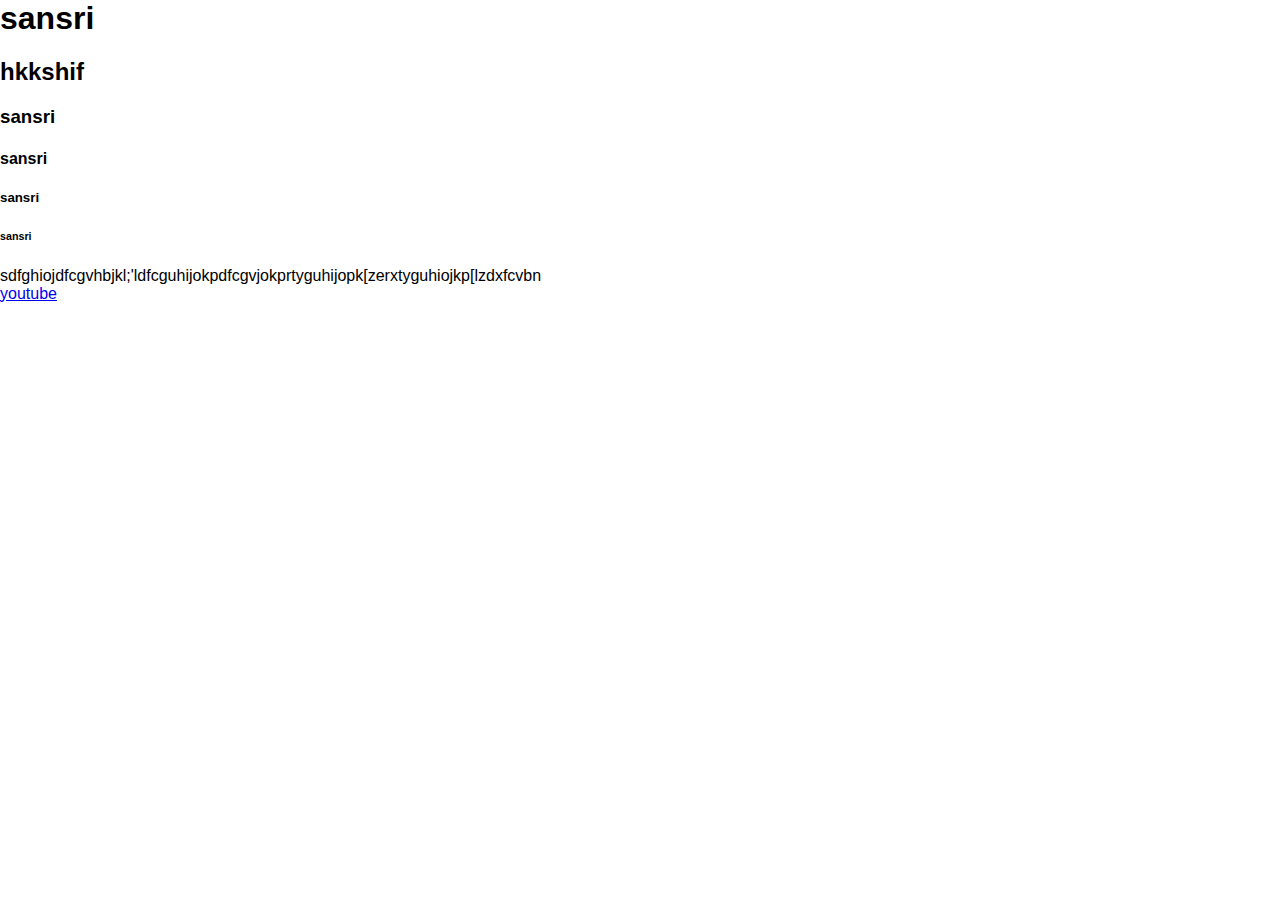
<file: index1.html>
<html>
    <head>
        <title>
            sansri
        </title>
    <link rel="stylesheet" href="style.css">
    </head>
    <body>
        <h1>sansri</h1>
        <h2>hkkshif</h2>
        <h3>sansri</h3>
        <h4>sansri</h4>
        <h5>sansri</h5>
        <h6>sansri</h6>
        <p>sdfghiojdfcgvhbjkl;'ldfcguhijokpdfcgvjokprtyguhijopk[zerxtyguhiojkp[lzdxfcvbn<br>
        <a href="https://www.youtube.com/">youtube</a>
        </p>
    </body>
</html>
</file>
<file: style.css>
html {
  scroll-behavior: smooth;
}

body {
    font-family: "Lato", sans-serif;
    padding: 0;
    margin: 0;
  }
  
  nav {
    background-color: #111;
    color: white;
    padding: 20px 50px;
  }
  
  .navTop {
    display: flex;
    align-items: center;
    justify-content: space-between;
  }
  
  .search {
    display: flex;
    align-items: center;
    background-color: gray;
    padding: 10px 20px;
    border-radius: 10px;
  }
  
  .searchInput {
    border: none;
    background-color: transparent;
  }
  
  .searchInput::placeholder {
    color: lightgray;
  }
  
  .limitedOffer {
    font-size: 20px;
    border-bottom: 2px solid green;
    cursor: pointer;
  }
  
  .navBottom {
    display: flex;
    align-items: center;
    justify-content: center;
  }
  
  .menuItem {
    margin-right: 50px;
    cursor: pointer;
    color: lightgray;
    font-weight: 400;
  }
  
  .slider {
    background: url("https://images.unsplash.com/photo-1604147495798-57beb5d6af73?ixlib=rb-1.2.1&ixid=MnwxMjA3fDB8MHxwaG90by1wYWdlfHx8fGVufDB8fHx8&auto=format&fit=crop&w=2370&q=80");
    clip-path: polygon(0 0, 100% 0, 100% 100%, 0 85%);
    overflow: hidden;
  }
  
  .sliderWrapper {
    display: flex;
    width: 500vw;
    transition: all 1.5s ease-in-out;
  }
  
  .sliderItem {
    width: 100vw;
    display: flex;
    align-items: center;
    justify-content: center;
    position: relative;
  }
  
  .sliderBg {
    width: 750px;
    height: 750px;
    border-radius: 50%;
    position: absolute;
  }
  
  .sliderImg {
    z-index: 1;
  }
  
  .sliderTitle {
    position: absolute;
    top: 10%;
    right: 10%;
    font-size: 60px;
    font-weight: 900;
    text-align: center;
    color: white;
    z-index: 1;
  }
  
  .sliderPrice {
    position: absolute;
    top: 10%;
    left: 10%;
    font-size: 60px;
    font-weight: 300;
    text-align: center;
    color: white;
    border: 1px solid gray;
    z-index: 1;
  }
  
  .buyButton {
    position: absolute;
    top: 50%;
    right: 10%;
    font-size: 30px;
    font-weight: 900;
    color: white;
    border: 1px solid gray;
    background-color: black;
    z-index: 1;
    cursor: pointer;
  }
  
  .buyButton:hover {
    background-color: white;
    color: black;
  }
  
  .sliderItem:nth-child(1) .sliderBg {
    background-color: #369e62;
  }
  .sliderItem:nth-child(2) .sliderBg {
    background-color: rebeccapurple;
  }
  .sliderItem:nth-child(3) .sliderBg {
    background-color: teal;
  }
  .sliderItem:nth-child(4) .sliderBg {
    background-color: cornflowerblue;
  }
  .sliderItem:nth-child(5) .sliderBg {
    background-color: rgb(124, 115, 80);
  }
  
  .sliderItem:nth-child(1) .sliderPrice {
    color: #369e62;
  }
  .sliderItem:nth-child(2) .sliderPrice {
    color: white;
  }
  .sliderItem:nth-child(3) .sliderPrice {
    color: teal;
  }
  .sliderItem:nth-child(4) .sliderPrice {
    color: cornflowerblue;
  }
  .sliderItem:nth-child(5) .sliderPrice {
    color: cornsilk;
  }

  .features{
    display: flex;
    align-items: center;
    justify-content: space-between;
    padding: 50px;
  }

   .featureIcon{
    width: 50px;
    height: 50px;
   }
   .feature{
    display: flex;
    flex-direction: column;
    align-items: center;
    text-align: center;
   }
   .featureTitle{
    margin-top: 15px;
    font-size: 20px;
    font-weight: bold;
   }
   .featureDesc{
    color: grey;
    width: 50%;
    height: 100px;
   }
   .product {
    height: 100vh;
    background-color: whitesmoke;
    position: relative;
    clip-path: polygon(0 15%, 100% 0, 100% 100%, 0% 100%);
  }
  
  .payment {
    width: 500px;
    height: 500px;
    background-color: white;
    position: absolute;
    top: 0;
    bottom: 0;
    left: 0;
    right: 0;
    margin: auto;
    padding: 10px 50px;
    display: none;
    flex-direction: column;
    -webkit-box-shadow: 0px 0px 13px 2px rgba(0, 0, 0, 0.3);
    box-shadow: 0px 0px 13px 2px rgba(0, 0, 0, 0.3);
  }
  
  .payTitle {
    font-size: 20px;
    color: lightgray;
  }
  
  label {
    font-size: 14px;
    font-weight: 300;
  }
  
  .payInput {
    padding: 10px;
    margin: 10px 0px;
    border: none;
    border-bottom: 1px solid gray;
  }
  
  .payInput::placeholder {
    color: rgb(163, 163, 163);
  }
  
  .cardIcons {
    display: flex;
  }
  
  .cardIcon {
    margin-right: 10px;
  }
  
  .cardInfo {
    display: flex;
    justify-content: space-between;
  }
  
  .sm {
    width: 30%;
  }
  
  .payButton {
    position: absolute;
    height: 40px;
    bottom: -40;
    width: 100%;
    left: 0;
    -webkit-box-shadow: 0px 0px 13px 2px rgba(0, 0, 0, 0.3);
    box-shadow: 0px 0px 13px 2px rgba(0, 0, 0, 0.3);
    background-color: #369e62;
    color: white;
    border: none;
    cursor: pointer;
  }
  
  .close {
    width: 20px;
    height: 20px;
    position: absolute;
    background-color: gray;
    color: white;
    top: 10px;
    right: 10px;
    display: flex;
    align-items: center;
    justify-content: center;
    cursor: pointer;
    padding: 2px;
  }
  
  .productImg {
    width: 50%;
  }
  
  .productDetails {
    position: absolute;
    top: 10%;
    right: 0;
    width: 40%;
    padding: 50px;
  }
  
  .productTitle {
    font-size: 75px;
    font-weight: 900;
  }
  
  .productDesc {
    font-style: 24px;
    color: gray;
  }
  
  .colors,
  .sizes {
    display: flex;
    margin-bottom: 20px;
  }
  
  .color {
    width: 32px;
    height: 32px;
    border-radius: 5px;
    background-color: black;
    margin-right: 10px;
    cursor: pointer;
  }
  
  .color:last-child {
    background-color: darkblue;
  }
  
  .size {
    padding: 5px 20px;
    border: 1px solid black;
    margin-right: 10px;
    cursor: pointer;
    font-size: 20px;
  }
  
  .productButton {
    float: right;
    padding: 10px 20px;
    background-color: black;
    color: white;
    font-weight: 600;
    cursor: pointer;
  }
  
  .productButton:hover {
    background-color: white;
    color: black;
  }
  .gallery {
    padding: 50px;
    display: flex;
  }
  
  .galleryItem {
    flex: 1;
    padding: 50px;
  }
  
  .galleryImg {
    width: 100%;
  }
  
  .newSeason {
    display: flex;
  }
  
  .nsItem {
    flex: 1;
    background-color: black;
    color: white;
    display: flex;
    flex-direction: column;
    align-items: center;
    justify-content: center;
    text-align: center;
  }
  
  .nsImg {
    width: 100%;
    height: 500px;
  }
  
  .nsTitle {
    font-size: 40px;
  }
  
  .nsButton {
    padding: 15px;
    font-weight: 600;
    cursor: pointer;
  }
  
  footer {
    display: flex;
  }
  
  .footerLeft {
    flex: 2;
    display: flex;
    justify-content: space-between;
    padding: 50px;
  }
  
  .fMenuTitle {
    font-size: 16px;
  }
  
  .fList {
    padding: 0;
    list-style: none;
  }
  
  .fListItem {
    margin-bottom: 10px;
    color: gray;
    cursor: pointer;
  }
  
  .footerRight {
    flex: 1;
    padding: 50px;
    display: flex;
    flex-direction: column;
    justify-content: space-between;
  }
  
  .fInput {
    padding: 5px;
  }
  
  .fButton {
    padding: 5px;
    background-color: black;
    color: white;
  }
  
  .fIcons{
    display: flex;
  }
  
  .fIcon{
    width: 20px;
    height: 20px;
    margin-right: 10px;
  }
  
  .copyright{
    font-weight: 300;
    font-size: 14px;
  }
  
  @media screen and (max-width:480px) {
    nav{
      padding: 20px;
    }
  
    .search{
      display: none;
    }
  
    .navBottom{
      flex-wrap: wrap;
    }
  
    .menuItem{
      margin: 20px;
      font-weight: 700;
      font-size: 20px;
    }
  
    .slider{
      clip-path: none;
    }
  
    .sliderImg{
      width: 90%;
    }
  
    .sliderBg{
      width: 100%;
      height: 100%;
    }
  
    .sliderTitle{
      display: none;
    }
  
    .sliderPrice{
      top: unset;
      bottom: -50;
      left: 0;
      background-color: lightgrey;
    }
  
    .buyButton{
      right: 0;
      top: 0;
    }
  
    .features{
      flex-direction: column;
    }
  
    .product{
      clip-path: none ;
      display: flex;
      flex-direction: column;
      align-items: center;
    }
  
    .productImg{
      width: 80%;
    }
  
    .productDetails{
      width: 100%;
      padding: 0;
      display: flex;
      flex-direction: column;
      align-items: center;
      text-align: center;
      position: relative;
      top: 0;
    }
  
    .productTitle{
      font-size: 50px;
      margin: 0;
    }
  
    .gallery{
      display: none;
    }
  
    .newSeason{
      flex-direction: column;
    }
  
    .nsItem:nth-child(2){
      padding: 50px;
    }
  
    footer{
      flex-direction: column;
      align-items: center;
    }
  
    .footerLeft{
      padding: 20px;
      width: 90%;
    }
  
    .footerRight{
      padding: 20px;
      width: 90%;
      align-items: center;
      background-color: whitesmoke;
    }
  
    .payment{
      width: 90%;
      padding: 20px;
    }
  }
</file>
